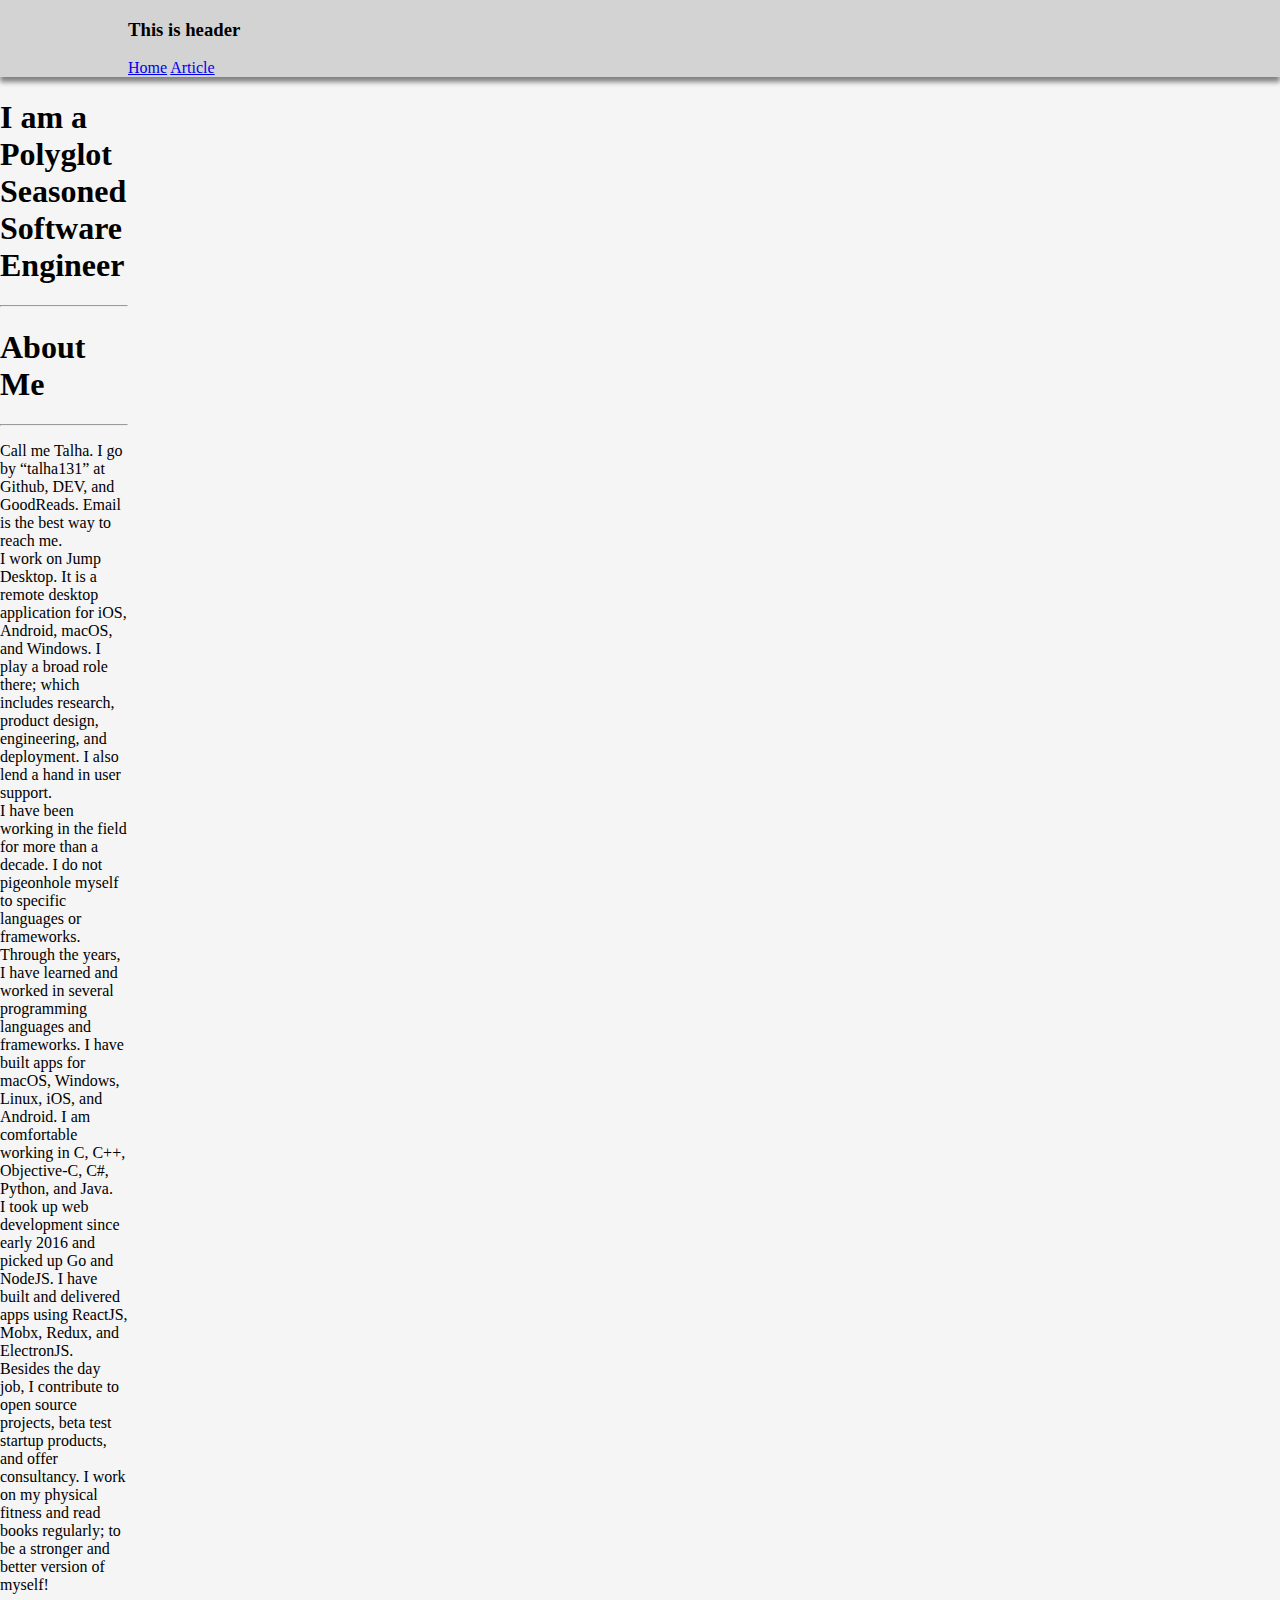
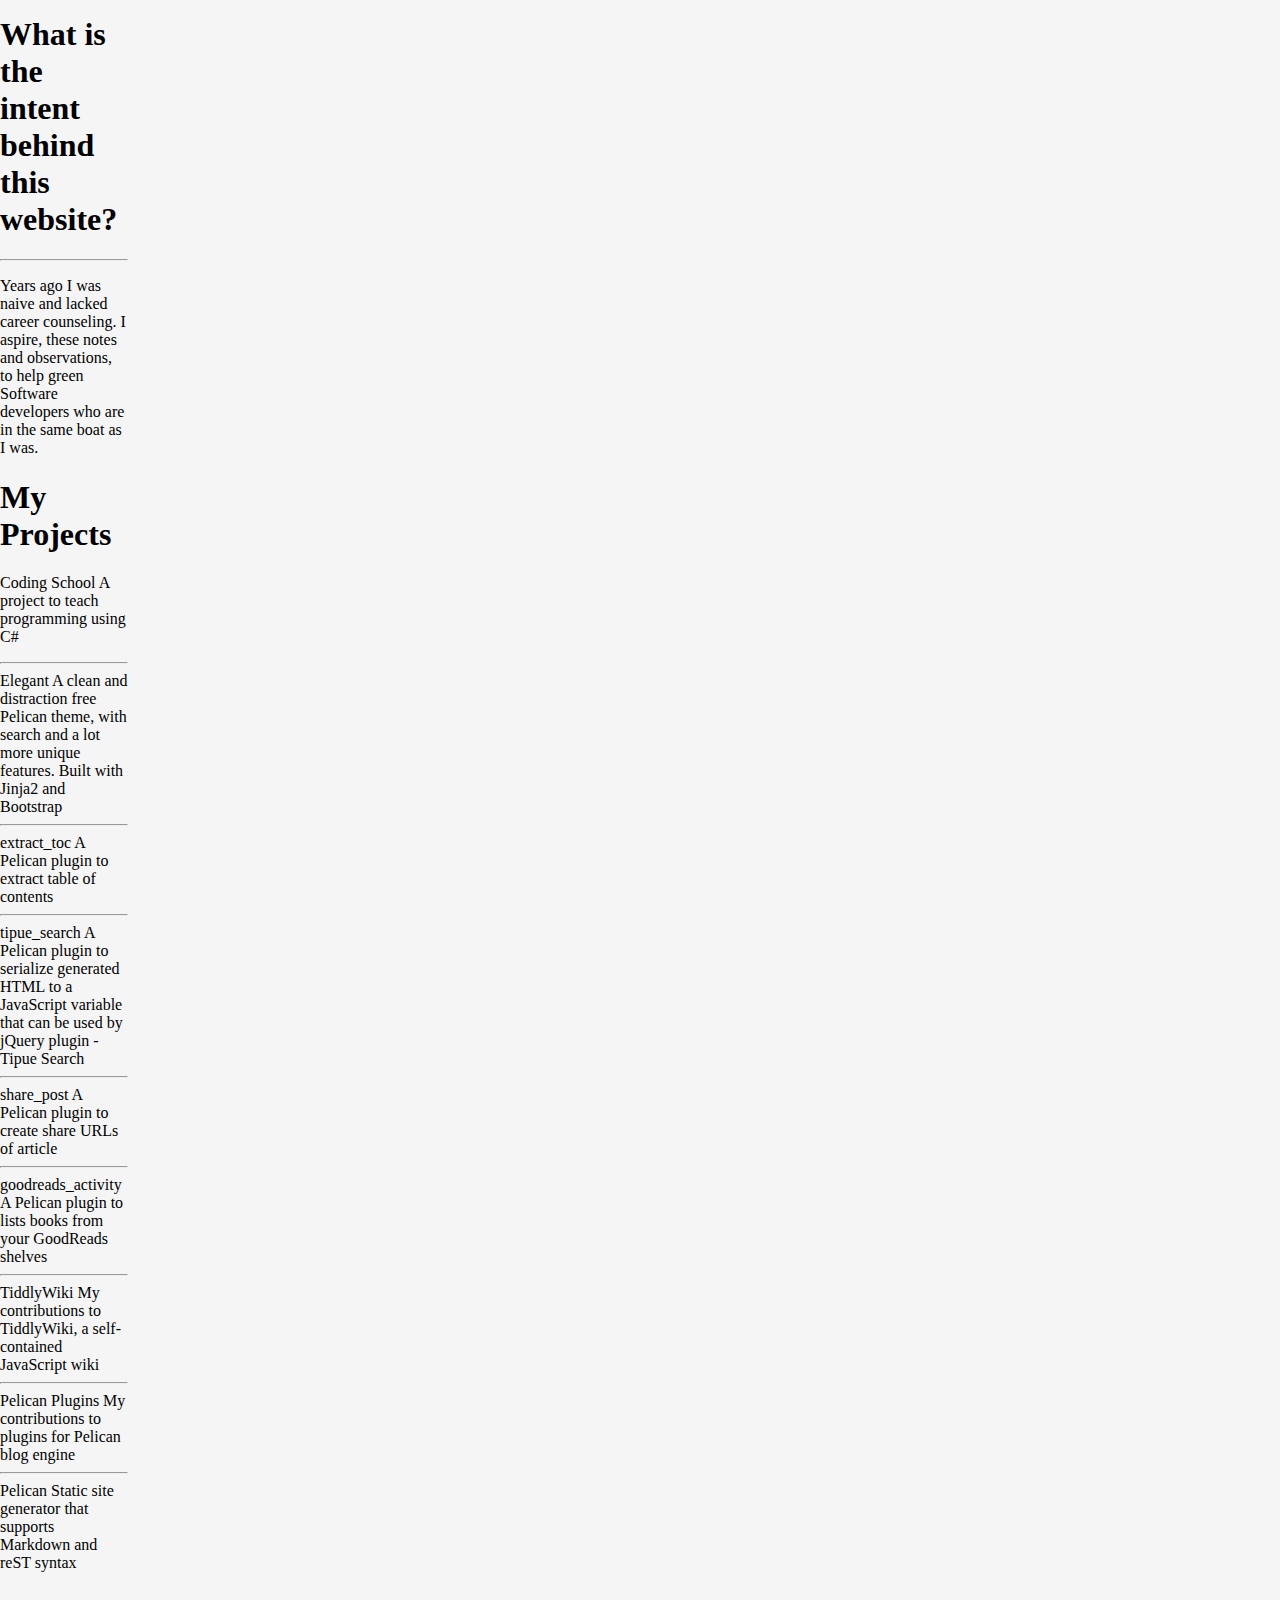
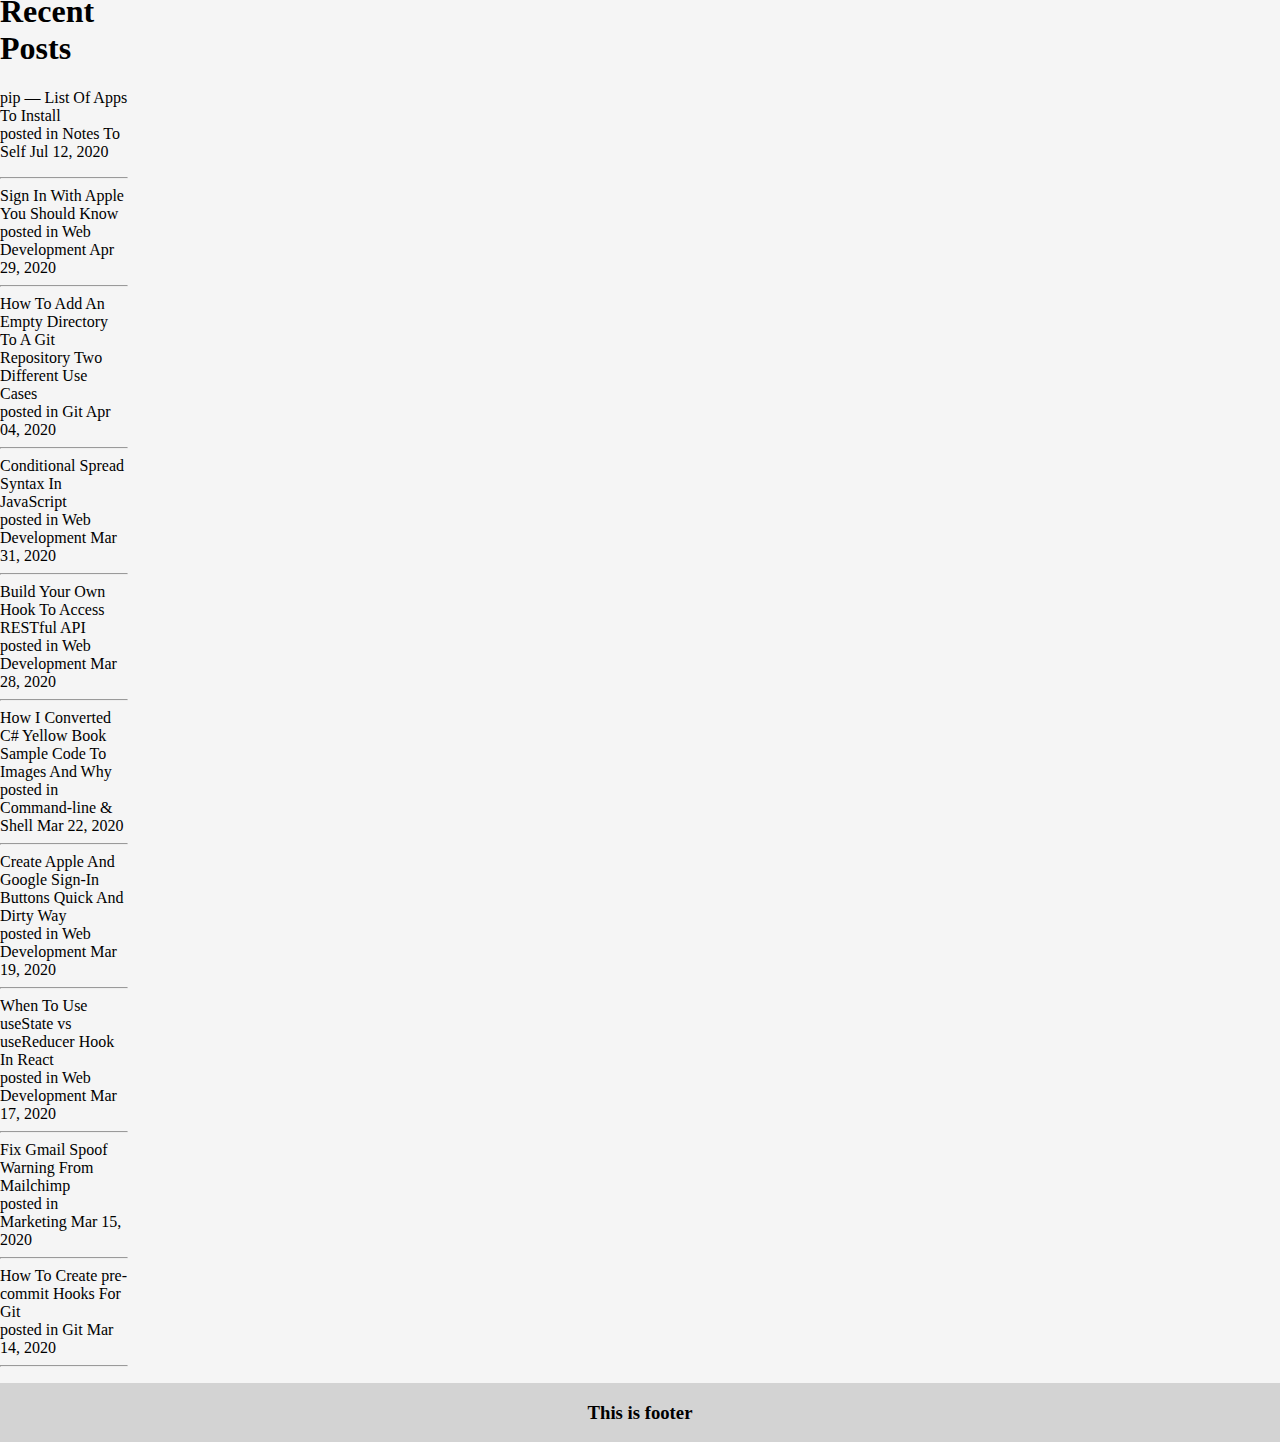
<file: index.html>
<!DOCTYPE html>
<html lang="en">

<head>
    <meta charset="UTF-8">
    <link rel="stylesheet" type="text/css" href="main.css">
    <title>Document</title>
</head>

<body>

    <header>
        <h3>This is header</h3>
        <a href="index.html">Home</a>
        <a href="article.html">Article</a>
    </header>

    <section class="home">
        <header>
            <h1>I am a Polyglot Seasoned Software Engineer</h1>
            <hr>
        </header>

        <article class="about">
            <h1>About Me</h1>
            <hr>
            <p>
                Call me Talha. I go by “talha131” at Github, DEV, and GoodReads. Email is the best way to reach me. <br>

                I work on Jump Desktop. It is a remote desktop application for iOS, Android, macOS, and Windows. I play
                a broad role there; which includes research, product design, engineering, and deployment. I also lend a
                hand in user support. <br>

                I have been working in the field for more than a decade. I do not pigeonhole myself to specific
                languages or frameworks. <br>

                Through the years, I have learned and worked in several programming languages and frameworks. I have
                built apps for macOS, Windows, Linux, iOS, and Android. I am comfortable working in C, C++, Objective-C,
                C#, Python, and Java. <br>

                I took up web development since early 2016 and picked up Go and NodeJS. I have built and delivered apps
                using ReactJS, Mobx, Redux, and ElectronJS. <br>

                Besides the day job, I contribute to open source projects, beta test startup products, and offer
                consultancy. I work on my physical fitness and read books regularly; to be a stronger and better version
                of myself! <br>
            </p>

            <h1>What is the intent behind this website?</h1>
            <hr>
            <p>
                Years ago I was naive and lacked career counseling. I aspire, these notes and observations, to help
                green Software developers who are in the same boat as I was.
            </p>
        </article>

        <article class="projects">
            <h1>My Projects</h1>
            <p>
                Coding School A project to teach programming using C#
                <hr>
                Elegant A clean and distraction free Pelican theme, with search and a lot more unique features. Built
                with Jinja2 and Bootstrap
                <hr>
                extract_toc A Pelican plugin to extract table of contents
                <hr>
                tipue_search A Pelican plugin to serialize generated HTML to a JavaScript variable that can be used by
                jQuery plugin - Tipue Search
                <hr>
                share_post A Pelican plugin to create share URLs of article
                <hr>
                goodreads_activity A Pelican plugin to lists books from your GoodReads shelves
                <hr>
                TiddlyWiki My contributions to TiddlyWiki, a self-contained JavaScript wiki
                <hr>
                Pelican Plugins My contributions to plugins for Pelican blog engine
                <hr>
                Pelican Static site generator that supports Markdown and reST syntax

            </p>
        </article>

        <article class="recent-posts">
            <h1>Recent Posts</h1>
            <p>
                pip — List Of Apps To Install <br>
                posted in Notes To Self Jul 12, 2020
                <hr>
                Sign In With Apple You Should Know <br>
                posted in Web Development Apr 29, 2020
                <hr>
                How To Add An Empty Directory To A Git Repository Two Different Use Cases <br>
                posted in Git Apr 04, 2020
                <hr>
                Conditional Spread Syntax In JavaScript <br>
                posted in Web Development Mar 31, 2020
                <hr>
                Build Your Own Hook To Access RESTful API <br>
                posted in Web Development Mar 28, 2020
                <hr>
                How I Converted C# Yellow Book Sample Code To Images And Why <br>
                posted in Command-line & Shell Mar 22, 2020
                <hr>
                Create Apple And Google Sign-In Buttons Quick And Dirty Way <br>
                posted in Web Development Mar 19, 2020
                <hr>
                When To Use useState vs useReducer Hook In React <br>
                posted in Web Development Mar 17, 2020
                <hr>
                Fix Gmail Spoof Warning From Mailchimp <br>
                posted in Marketing Mar 15, 2020
                <hr>
                How To Create pre-commit Hooks For Git <br>
                posted in Git Mar 14, 2020
                <hr>
            </p>
        </article>

    </section>

    <footer>
        <h3>This is footer</h3>
    </footer>

</body>

</html>
</file>
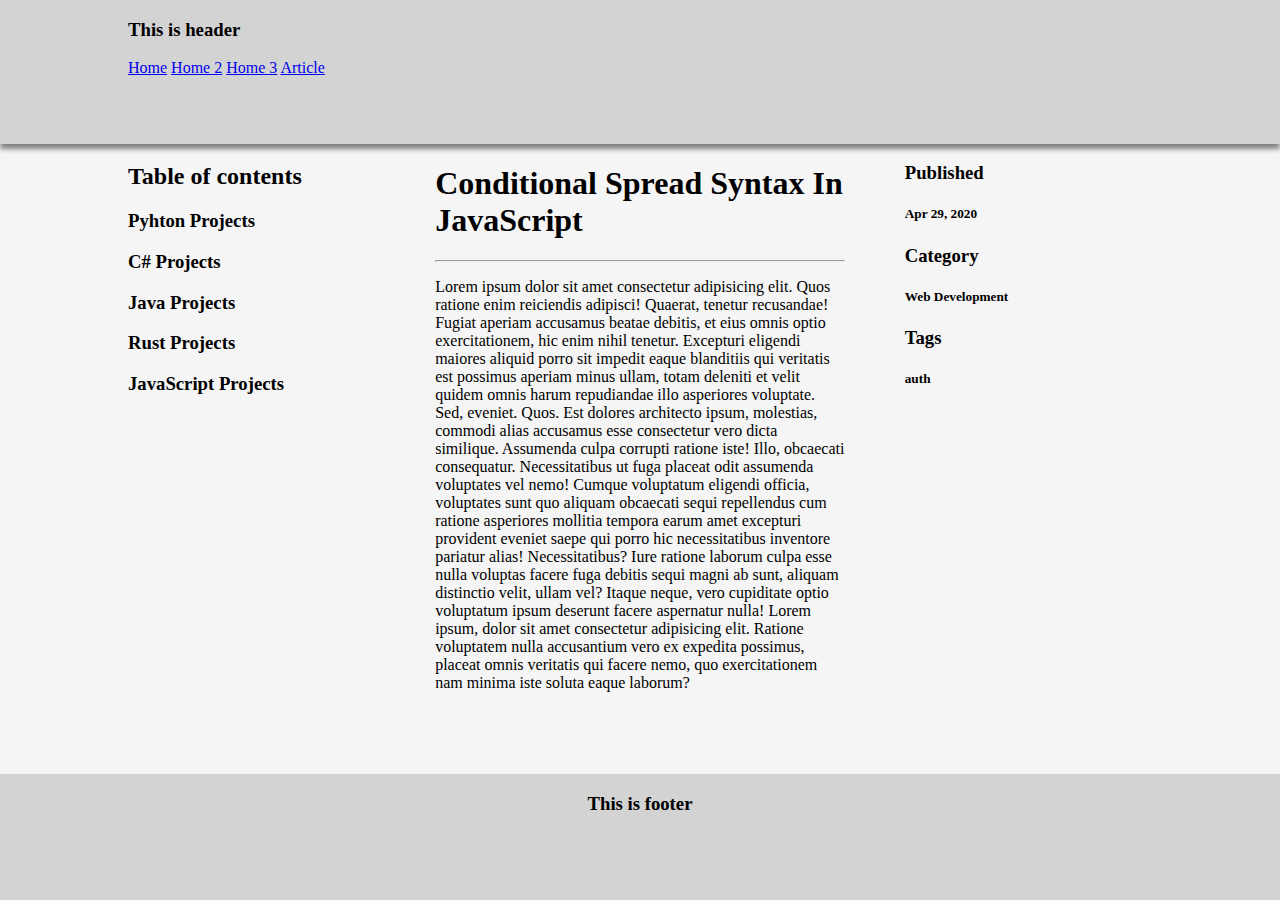
<file: article.html>
<!DOCTYPE html>
<html lang="en">

<head>
    <meta charset="UTF-8">
    <link rel="stylesheet" type="text/css" href="main.css">
    <title>Document</title>
</head>

<body>
    <header>
        <h3>This is header</h3>
        <a href="index.html">Home</a>
        <a href="index2.html">Home 2</a>
        <a href="index3.html">Home 3</a>
        <a href="article.html">Article</a>
    </header>

    <article class="article">
        <section class="toc">
            <h2>Table of contents</h2>
            <h3>Pyhton Projects</h3>
            <h3>C# Projects</h3>
            <h3>Java Projects</h3>
            <h3>Rust Projects</h3>
            <h3>JavaScript Projects</h3>
        </section>

        <article class="post">
            <h1>Conditional Spread Syntax In JavaScript</h1>
            <hr>
            <p>
                Lorem ipsum dolor sit amet consectetur adipisicing elit. Quos ratione enim reiciendis adipisci! Quaerat,
                tenetur recusandae! Fugiat aperiam accusamus beatae debitis, et eius omnis optio exercitationem, hic
                enim
                nihil tenetur.
                Excepturi eligendi maiores aliquid porro sit impedit eaque blanditiis qui veritatis est possimus aperiam
                minus ullam, totam deleniti et velit quidem omnis harum repudiandae illo asperiores voluptate. Sed,
                eveniet.
                Quos.
                Est dolores architecto ipsum, molestias, commodi alias accusamus esse consectetur vero dicta similique.
                Assumenda culpa corrupti ratione iste! Illo, obcaecati consequatur. Necessitatibus ut fuga placeat odit
                assumenda voluptates vel nemo!
                Cumque voluptatum eligendi officia, voluptates sunt quo aliquam obcaecati sequi repellendus cum ratione
                asperiores mollitia tempora earum amet excepturi provident eveniet saepe qui porro hic necessitatibus
                inventore pariatur alias! Necessitatibus?
                Iure ratione laborum culpa esse nulla voluptas facere fuga debitis sequi magni ab sunt, aliquam
                distinctio
                velit, ullam vel? Itaque neque, vero cupiditate optio voluptatum ipsum deserunt facere aspernatur nulla!
                Lorem ipsum, dolor sit amet consectetur adipisicing elit. Ratione voluptatem nulla accusantium vero ex
                expedita possimus, placeat omnis veritatis qui facere nemo, quo exercitationem nam minima iste soluta
                eaque laborum?
            </p>
        </article>

        <section class="meta-data">
            <h3>Published</h3>
            <h5>Apr 29, 2020</h5>
            <h3>Category</h3>
            <h5>Web Development</h5>
            <h3>Tags</h3>
            <h5>auth</h5>
        </section>
    </article>

    <footer>
        <h3>This is footer</h3>
    </footer>

</body>

</html>
</file>
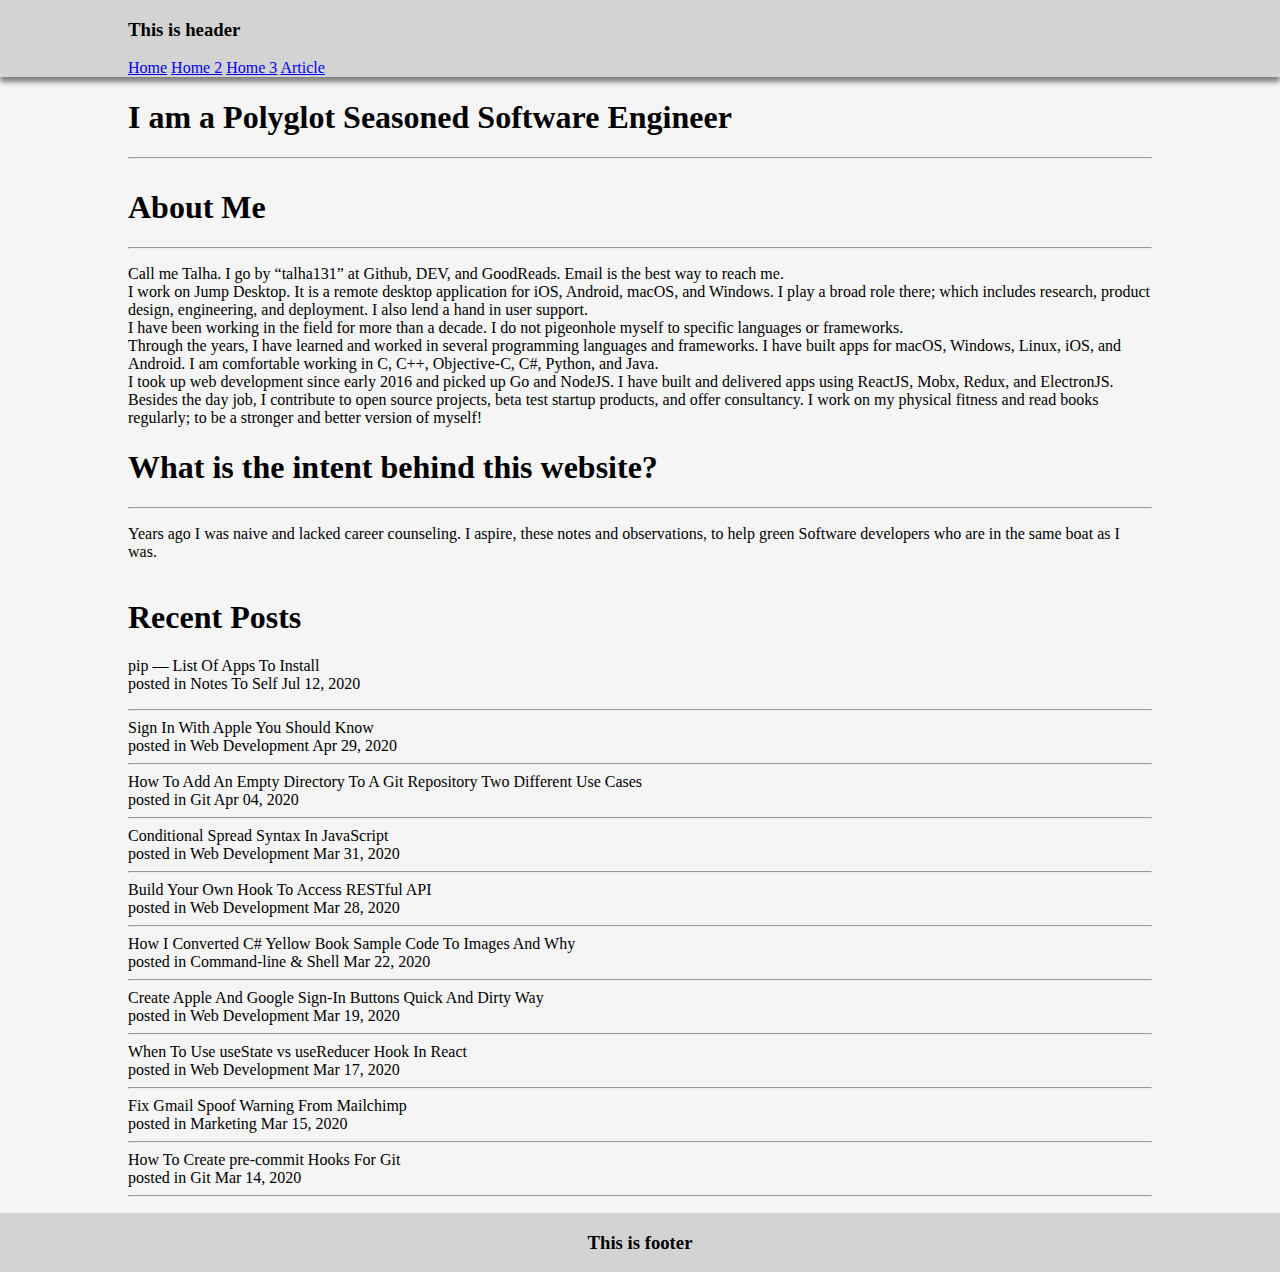
<file: index2.html>
<!DOCTYPE html>
<html lang="en">

<head>
    <meta charset="UTF-8">
    <link rel="stylesheet" type="text/css" href="main.css">
    <title>Document</title>
</head>

<body>

    <header>
        <h3>This is header</h3>
        <a href="index.html">Home</a>
        <a href="index2.html">Home 2</a>
        <a href="index3.html">Home 3</a>
        <a href="article.html">Article</a>
    </header>

    <section class="home2">
        <header>
            <h1>I am a Polyglot Seasoned Software Engineer</h1>
            <hr>
        </header>

        <section class="home2-about">
            <h1>About Me</h1>
            <hr>
            <p>
                Call me Talha. I go by “talha131” at Github, DEV, and GoodReads. Email is the best way to reach me. <br>

                I work on Jump Desktop. It is a remote desktop application for iOS, Android, macOS, and Windows. I play
                a broad role there; which includes research, product design, engineering, and deployment. I also lend a
                hand in user support. <br>

                I have been working in the field for more than a decade. I do not pigeonhole myself to specific
                languages or frameworks. <br>

                Through the years, I have learned and worked in several programming languages and frameworks. I have
                built apps for macOS, Windows, Linux, iOS, and Android. I am comfortable working in C, C++, Objective-C,
                C#, Python, and Java. <br>

                I took up web development since early 2016 and picked up Go and NodeJS. I have built and delivered apps
                using ReactJS, Mobx, Redux, and ElectronJS. <br>

                Besides the day job, I contribute to open source projects, beta test startup products, and offer
                consultancy. I work on my physical fitness and read books regularly; to be a stronger and better version
                of myself! <br>
            </p>

            <h1>What is the intent behind this website?</h1>
            <hr>
            <p>
                Years ago I was naive and lacked career counseling. I aspire, these notes and observations, to help
                green Software developers who are in the same boat as I was.
            </p>
        </section>

        <section class="home2-recent-posts">
            <h1>Recent Posts</h1>
            <p>
                pip — List Of Apps To Install <br>
                posted in Notes To Self Jul 12, 2020
                <hr>
                Sign In With Apple You Should Know <br>
                posted in Web Development Apr 29, 2020
                <hr>
                How To Add An Empty Directory To A Git Repository Two Different Use Cases <br>
                posted in Git Apr 04, 2020
                <hr>
                Conditional Spread Syntax In JavaScript <br>
                posted in Web Development Mar 31, 2020
                <hr>
                Build Your Own Hook To Access RESTful API <br>
                posted in Web Development Mar 28, 2020
                <hr>
                How I Converted C# Yellow Book Sample Code To Images And Why <br>
                posted in Command-line & Shell Mar 22, 2020
                <hr>
                Create Apple And Google Sign-In Buttons Quick And Dirty Way <br>
                posted in Web Development Mar 19, 2020
                <hr>
                When To Use useState vs useReducer Hook In React <br>
                posted in Web Development Mar 17, 2020
                <hr>
                Fix Gmail Spoof Warning From Mailchimp <br>
                posted in Marketing Mar 15, 2020
                <hr>
                How To Create pre-commit Hooks For Git <br>
                posted in Git Mar 14, 2020
                <hr>
            </p>
        </section>

    </section>

    <footer>
        <h3>This is footer</h3>
    </footer>

</body>

</html>
</file>
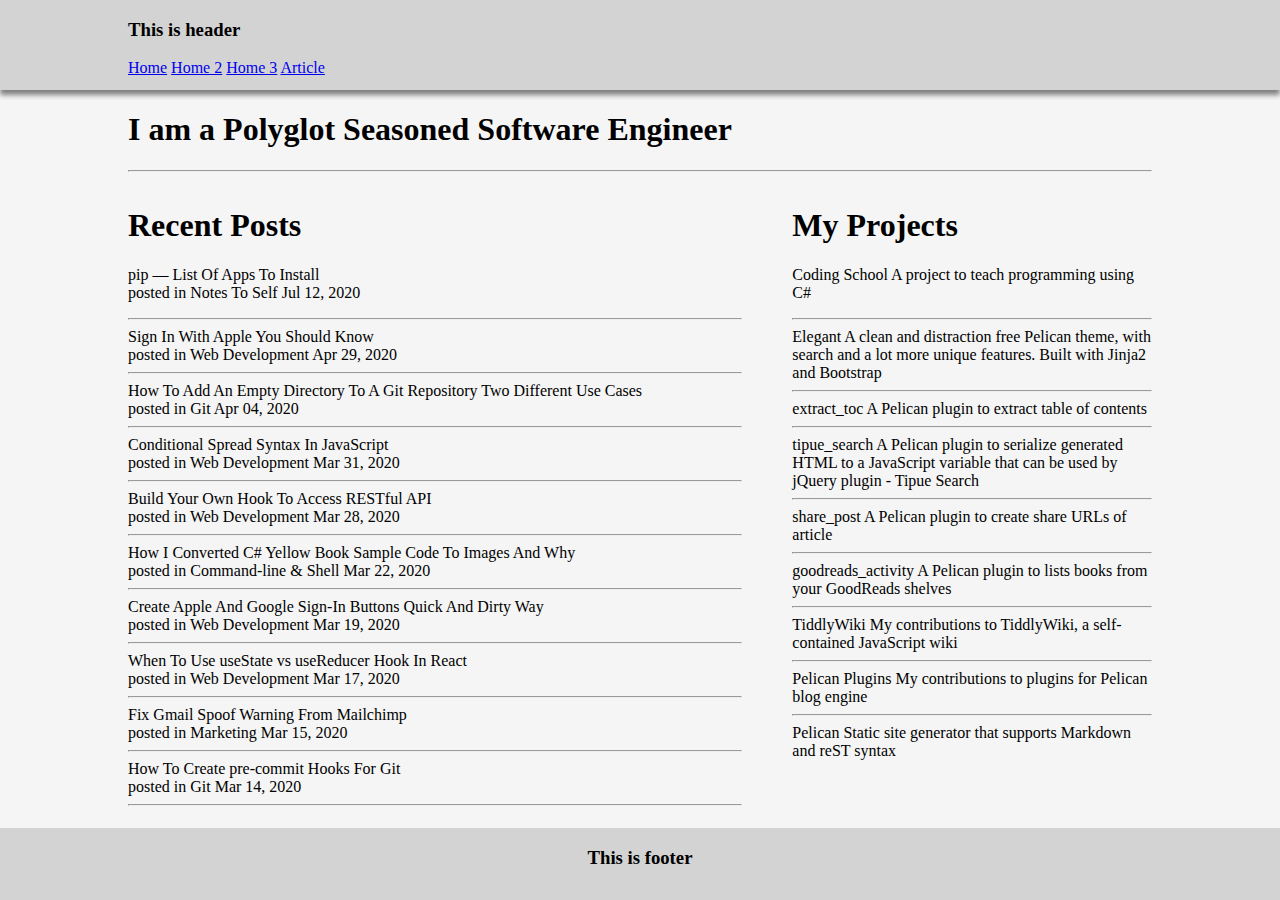
<file: index3.html>
<!DOCTYPE html>
<html lang="en">

<head>
    <meta charset="UTF-8">
    <link rel="stylesheet" type="text/css" href="main.css">
    <title>Document</title>
</head>

<body>

    <header>
        <h3>This is header</h3>
        <a href="index.html">Home</a>
        <a href="index2.html">Home 2</a>
        <a href="index3.html">Home 3</a>
        <a href="article.html">Article</a>
    </header>

    <section class="home3">
        <header>
            <h1>I am a Polyglot Seasoned Software Engineer</h1>
            <hr>
        </header>

        <section class="home3-recent-posts">
            <h1>Recent Posts</h1>
            <p>
                pip — List Of Apps To Install <br>
                posted in Notes To Self Jul 12, 2020
                <hr>
                Sign In With Apple You Should Know <br>
                posted in Web Development Apr 29, 2020
                <hr>
                How To Add An Empty Directory To A Git Repository Two Different Use Cases <br>
                posted in Git Apr 04, 2020
                <hr>
                Conditional Spread Syntax In JavaScript <br>
                posted in Web Development Mar 31, 2020
                <hr>
                Build Your Own Hook To Access RESTful API <br>
                posted in Web Development Mar 28, 2020
                <hr>
                How I Converted C# Yellow Book Sample Code To Images And Why <br>
                posted in Command-line & Shell Mar 22, 2020
                <hr>
                Create Apple And Google Sign-In Buttons Quick And Dirty Way <br>
                posted in Web Development Mar 19, 2020
                <hr>
                When To Use useState vs useReducer Hook In React <br>
                posted in Web Development Mar 17, 2020
                <hr>
                Fix Gmail Spoof Warning From Mailchimp <br>
                posted in Marketing Mar 15, 2020
                <hr>
                How To Create pre-commit Hooks For Git <br>
                posted in Git Mar 14, 2020
                <hr>
            </p>
        </section>

        <section class="home3-projects">
            <h1>My Projects</h1>
            <p>
                Coding School A project to teach programming using C#
                <hr>
                Elegant A clean and distraction free Pelican theme, with search and a lot more unique features. Built
                with Jinja2 and Bootstrap
                <hr>
                extract_toc A Pelican plugin to extract table of contents
                <hr>
                tipue_search A Pelican plugin to serialize generated HTML to a JavaScript variable that can be used by
                jQuery plugin - Tipue Search
                <hr>
                share_post A Pelican plugin to create share URLs of article
                <hr>
                goodreads_activity A Pelican plugin to lists books from your GoodReads shelves
                <hr>
                TiddlyWiki My contributions to TiddlyWiki, a self-contained JavaScript wiki
                <hr>
                Pelican Plugins My contributions to plugins for Pelican blog engine
                <hr>
                Pelican Static site generator that supports Markdown and reST syntax

            </p>
        </section>
    </section>

    <footer>
        <h3>This is footer</h3>
    </footer>

</body>

</html>
</file>
<file: main.css>
body{
    display: grid;
    width: 100%;
    min-height: 100vh;
    grid-template-columns: repeat(10, 10%);
    grid-template-rows: auto;
    position: relative;
    margin: 0;
    padding: 0;
    background-color: whitesmoke;
}

body > header{
    grid-column: 1/-1;
    background-color: lightgray;
    padding-left: 10%;
    box-shadow: 0 5px 5px grey;
    margin: 0;
}

footer{
    grid-column: 1/-1;
    grid-row: 3;
    background-color: lightgray;
    text-align: center;
    bottom: 0;
    width: 100%;
}

.home1, .home2, .home3{
    grid-row: 2;
    grid-column: 2/-2;
    display: grid;
    grid-template-columns: repeat(10, 10%);
    grid-template-rows: auto;
    margin: 0;
    padding: 0;
}

.home1 > header, .home2 > header, .home3 > header{
    grid-column: 1/-1;
    grid-row: 1;
    margin: 0;
}

.home1-about, .home3-recent-posts{
    grid-column: 1/7;
    grid-row: 2;
    padding: 0 0 0 0;
}

.home2-about{
    grid-column: 1/-1;
    grid-row: 2;
    padding: 0 0 0 0;
}

.home1-projects, .home3-projects{
    grid-column: 7/-1;
    grid-row: 2;
    padding: 0 0 0 50px; 
}

.home1-recent-posts, .home2-recent-posts{
    grid-column: 1/-1;
    grid-row: 3;
    margin: 0;
    padding: 0;
}

.article{
    grid-row: 2;
    grid-column: 2/-2;
    display: grid;
    grid-template-columns: repeat(10, 10%);
    grid-template-rows: auto;
    margin: 0;
    padding: 0;
}


.toc{
    grid-row: 1;
    grid-column: 1/4;
    
}

.post{
    grid-row: 1;
    grid-column: 4/8;
}

.meta-data{
    grid-row: 1;
    grid-column: 8/-1;
    padding: 0 0 0 60px;
}
</file>
